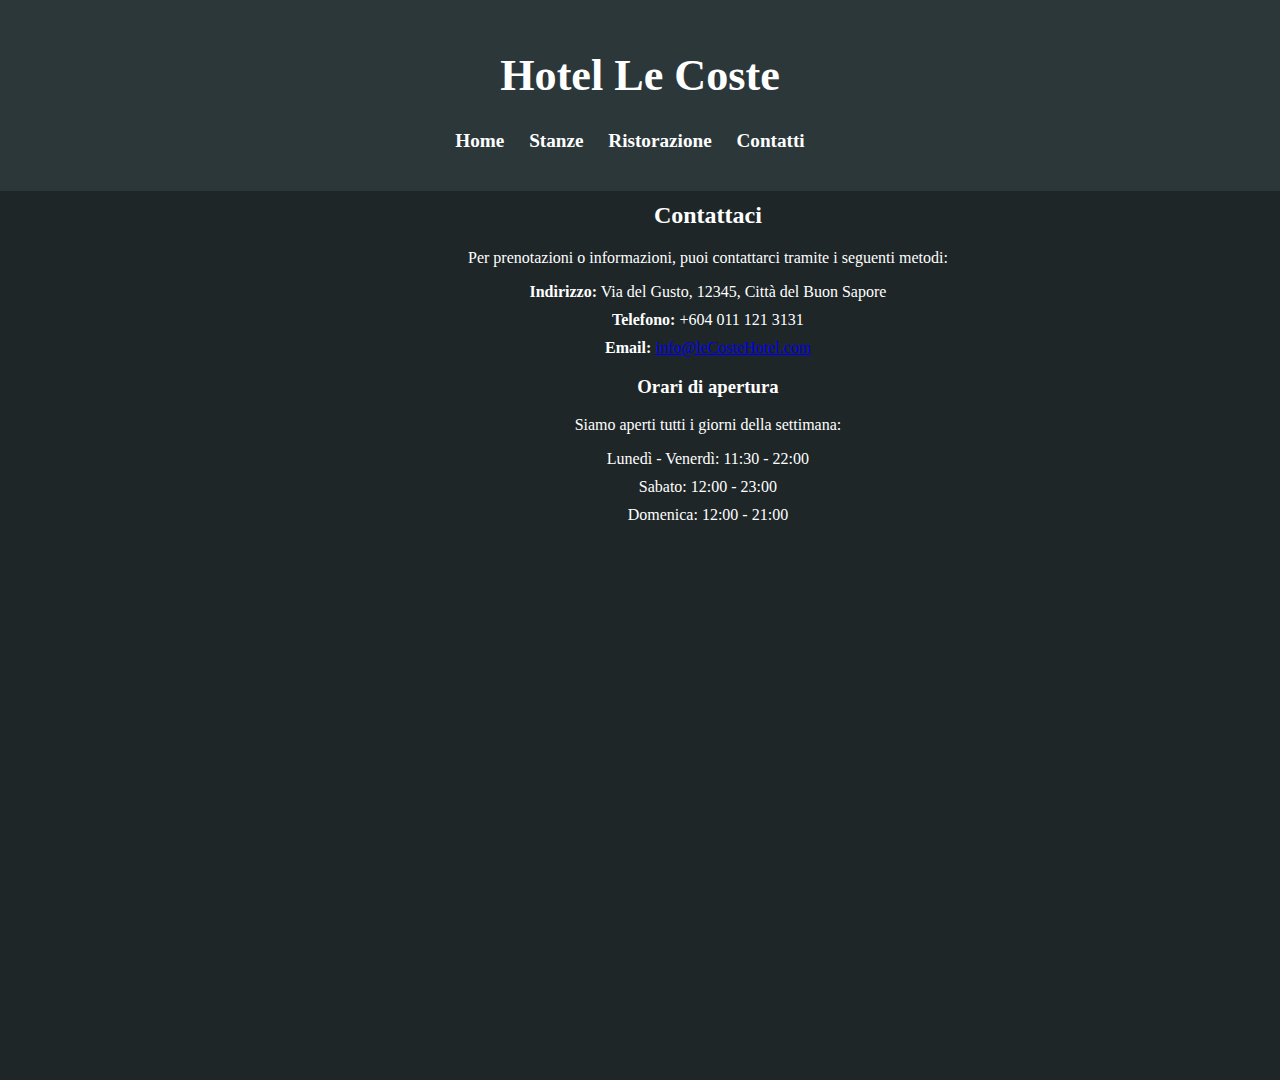
<file: Compito-Hotel/Contatti.html>
<!DOCTYPE html>
<html>

<head>
	<title>Le Coste Hotel - Contatti</title>
	<link href="ContattiCss.css" rel="stylesheet" type="text/css" />
</head>

<body>
	<header class="testotop">
		<h1 class="nomeHotel">Hotel Le Coste</h1>
		<nav>
			<ul class="ulinziale">
				<li><a href="index.html">Home</a></li>
				<li><a href="Stanze.html">Stanze</a></li>
				<li><a href="https://ristorante-2.smoky112.repl.co">Ristorazione</a></li>
				<li><a href="Contatti.html">Contatti</a></li>
			</ul>
		</nav>
	</header>
	<div class="contact">


		<section id="contact">
			<h2>Contattaci</h2>
			<p>Per prenotazioni o informazioni, puoi contattarci tramite i seguenti metodi:</p>
			<ul>
				<li><strong>Indirizzo:</strong> Via del Gusto, 12345, Città del Buon Sapore</li>
				<li><strong>Telefono:</strong> +604 011 121 3131</li>
				<li><strong>Email:</strong> <a href="mailto:info@ristorantedelgusto.com">info@leCosteHotel.com</a>
				</li>
			</ul>

			<h3>Orari di apertura</h3>
			<p>Siamo aperti tutti i giorni della settimana:</p>
			<ul>
				<li>Lunedì - Venerdì: 11:30 - 22:00</li>
				<li>Sabato: 12:00 - 23:00</li>
				<li>Domenica: 12:00 - 21:00</li>
			</ul>
		</section>
	</div>
</body>

</html>
</file>
<file: Compito-Hotel/ContattiCss.css>
html {
	height: 120%;
	width: 100%;
	background-color: #1e2628;
}


body {
	margin: 0;
	padding: 0;
	color: white;
}

header {
	background-color: #333;
	color: #fff;
	text-align: center;
	padding: 10px 0;
}

nav ul {
	list-style: none;
	padding: 0;
}

nav ul li {
	display: inline;
	margin-right: 20px;
}

nav ul li a {
	text-decoration: none;
	color: #fff;
	font-weight: bold;
}

section#contact {
	padding: 20px;
}

section#contact h2 {
	font-size: 24px;
	margin-bottom: 20px;
}

section#contact ul {
	list-style: none;
	padding: 0;
}

section#contact li {
	margin-bottom: 10px;
}

footer {
	background-color: #333;
	color: #fff;
	text-align: center;
	padding: 10px 0;
}

@import url('https://fonts.googleapis.com/css2?family=Noto+Serif:ital,wght@1,300&family=Playfair+Display+SC&display=swap');
@import url('https://fonts.googleapis.com/css2?family=Crimson+Text:ital@1&display=swap');
@import url('https://fonts.googleapis.com/css2?family=Dela+Gothic+One&display=swap');

.contact {
	width: 100%;
	height: auto;
	text-align: center;
	position: absolute;
	left: 35%;
	top: 18%;
}

.bottone {
	background-color: #4CAF50;
	/* Green */
	border: none;
	color: white;
	padding: 15px 32px;
	text-align: center;
	text-decoration: none;
	display: inline-block;
	font-size: 16px;
}

.ulinziale {
	list-style: none;
}

.testotop {
	position: fixed;
	top: 0;
	width: 100%;
	background-color: #2c373a;
	color: #fff;
	padding: 20px 0;
	text-align: center;
	font-family: 'Crimson Text', serif;
	font-size: 120%;
	z-index: 2;
}

.nomeHotel {
	font-size: 230%;
	font-family: 'Playfair Display SC', serif;
}

/* utilizzo nav per includere uno spazio in cui inserire link, (mi è stato consigliato) */
nav a {
	text-decoration: none;
	color: white;
}

nav ul li {
	margin-right: 20px;
	display: inline;

}

section {
	position: absolute;
	top: 20%;
	padding: 40px;
}

.benvenuto {
	font-size: 190%;
	margin-bottom: 20px;
}

.testoBenv {
	font-size: 108%;
}

@media (max-width:361px) {
	section {
		position: absolute;
		top: 30%;
		padding: 40px;
	}

}
</file>
